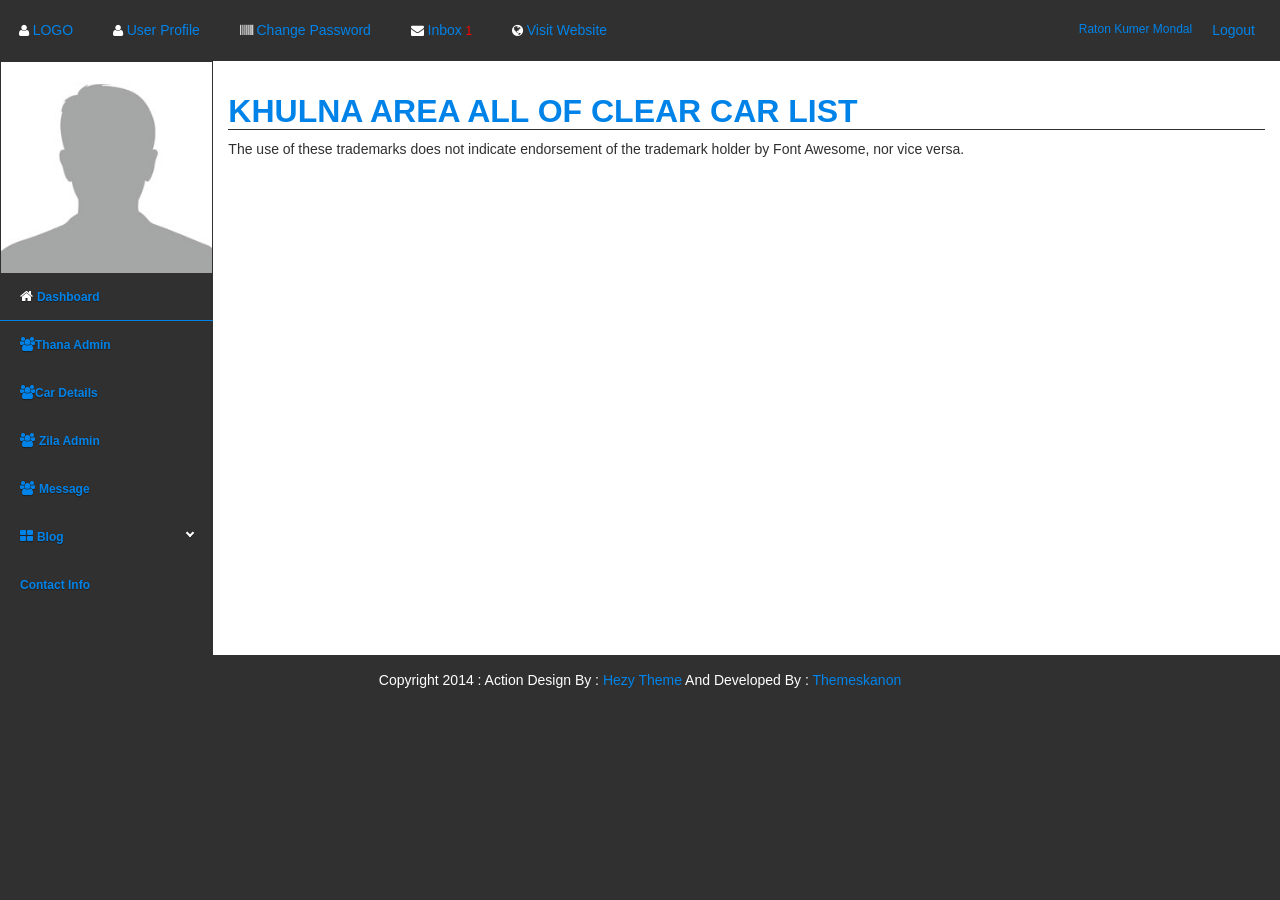
<file: dashboard/index.html>
<!DOCTYPE html>
<html class="no-js">
<head>
    <meta charset="utf-8">
    <meta name="viewport" content="width=device-width, initial-scale=1, minimum-scale=1">
   
    <title>Action HTML</title>

    <!--[if (gt IE 8) | (IEMobile)]><!--> 
  <link rel="stylesheet" href="css/csmenu.css">
  <link rel="stylesheet" href="css/bootstrap.css">
	<link rel="stylesheet" href="css/bootstrap-select.css"> 
	<link rel="stylesheet" href="css/style.css">  

  	 
  	<!-- Page level plugin CSS-->
  	<link href="vendor/datatables/dataTables.bootstrap4.css" rel="stylesheet">
  	<!-- Custom styles for this template-->
  	<link href="css/sb-admin.css" rel="stylesheet">

	<link rel="stylesheet" href="font/css/font-awesome.css" />
	<link rel="stylesheet" href="font/css/font-awesome.min.css" />
	
 
    <!--<![endif]-->
    <!--[if (lt IE 9) & (!IEMobile)]>
    <link rel="stylesheet" href="css/ie.css">
    <![endif]-->
</head>
<body>
 
  
<section style="float: left;width: 100%; background: #303030 !important;">
	<div class="col-md-9 col-lg-9">
		<div class="row">
			<div class="desh_bord_top_menu desh_bord_top_menu_"> 
			 	<ul class="short_link">  
			 		<li><i class="fa fa-user"></i> <a href="">LOGO</a></li>
			 		<li><i class="fa fa-user"></i> <a href="">User Profile</a></li>
			 		<li><i class="fa fa-barcode"></i> <a href="">Change Password</a></li>
			 		<li><i class="fa fa-envelope"></i> <a href="">Inbox</a> <span style="color: red;">1</span></li> 
			 		<li><i class="fa fa-globe"></i> <a href="">Visit Website</a></li>
			 	</ul>
			 	  
			</div> 
		</div>
	</div>
	<div class="col-md-3 col-lg-3">
		 <div class="desh_bord_top_menu_">
	 	<div class="top_menu">
			<ul>
				<li><a href="">Logout </a></li>
				 
				<li><span> Raton Kumer Mondal</span> </li> 
			</ul>
		</div> 
		</div> 
		 
	</div>
</section> 
<section>
	<div class="col-md-2 col-lg-2">
		<div class="row">	
			<div class="bdfood_admin_menu">
			<!-- ================== Manu html Start ======================= -->
				<div class="menu"> 
					<nav id="nav" role="navigation">
						<div class="menu-wrap">
							<div class="block">  
								<div class="action-menu">	
									<div id="cssmenu">
<ul>
	<li><img src="../images/profile_img.jpg"></li>
   <li class="active"><a class="home" href='index.html'><i class="fa fa-home"></i> <span> Dashboard</span></a>
    
    <li>
      <a class="contact-menu" href="upazila_filter.html"><i class="fa fa-group"></i><span>Thana Admin</span></a>
    </li> 
    <li>
      <a class="contact-menu" href="car_filter.html"><i class="fa fa-group"></i><span>Car Details</span></a>
    </li> 
    <li>
      <a class="contact-menu" href="zilla_admin.html"><i class="fa fa-group"></i> <span>Zila Admin</span></a>
    </li> 
    <li>
      <a class="contact-menu" href="message.html"><i class="fa fa-group"></i> <span>Message</span></a>
    </li>
    <li class="has-sub"><a class="product" href="#"><i class="fa fa-th-large"></i> <span>Blog</span></a>
        <ul class="sub-ul">
         <li><a href="blog.html">New Blog</a></li> 
         <li><a href="blog_list.html">All Blog</a></li> 
         
        </ul>
      </li> 
   <li class="last"><a class="contact-menu" href="#"> <span>Contact Info</span></a></li>  
</ul>
									</div>  
								</div>
								 
							</div>
						</div>
					</nav>
					
				</div>	
				<!-- ================== Manu html Exit ======================= -->
			</div> 
		</div> 
	</div>
	<div class="col-md-10 col-lg-10">
		<div class="row">
			<div class="body_wrap">
				<h2>Khulna Area all of Clear Car List</h2> 
				<p>The use of these trademarks does not indicate endorsement of the trademark holder by Font Awesome, nor vice versa.</p>

				<div class="body_content"> 
             
				</div> 
				 
			</div>
		</div>
		 
		 
	</div> 
</section>
 
<section>
	<footer>
	<p>Copyright 2014 : Action Design By :	 <a href="http://hezy.org/superduper/">Hezy Theme</a> And Developed By : <a href="http://www.themeskanon.com">Themeskanon</a></p>
	</footer>
</section>				
	 

 


<script src="js/jquery.js"></script>
<script src="js/script.js"></script>
<script src="js/bootstrap/bootstrap.min.js"></script> 
  
<!-- Page level plugin JavaScript-->
<script src="vendor/datatables/jquery.dataTables.js"></script>
<script src="vendor/datatables/dataTables.bootstrap4.js"></script>
<!-- Custom scripts for all pages-->
<script src="js/panel_js/sb-admin.min.js"></script>
<!-- Custom scripts for this page-->
<script src="js/panel_js/sb-admin-datatables.min.js"></script>
</body>
</html>
</file>
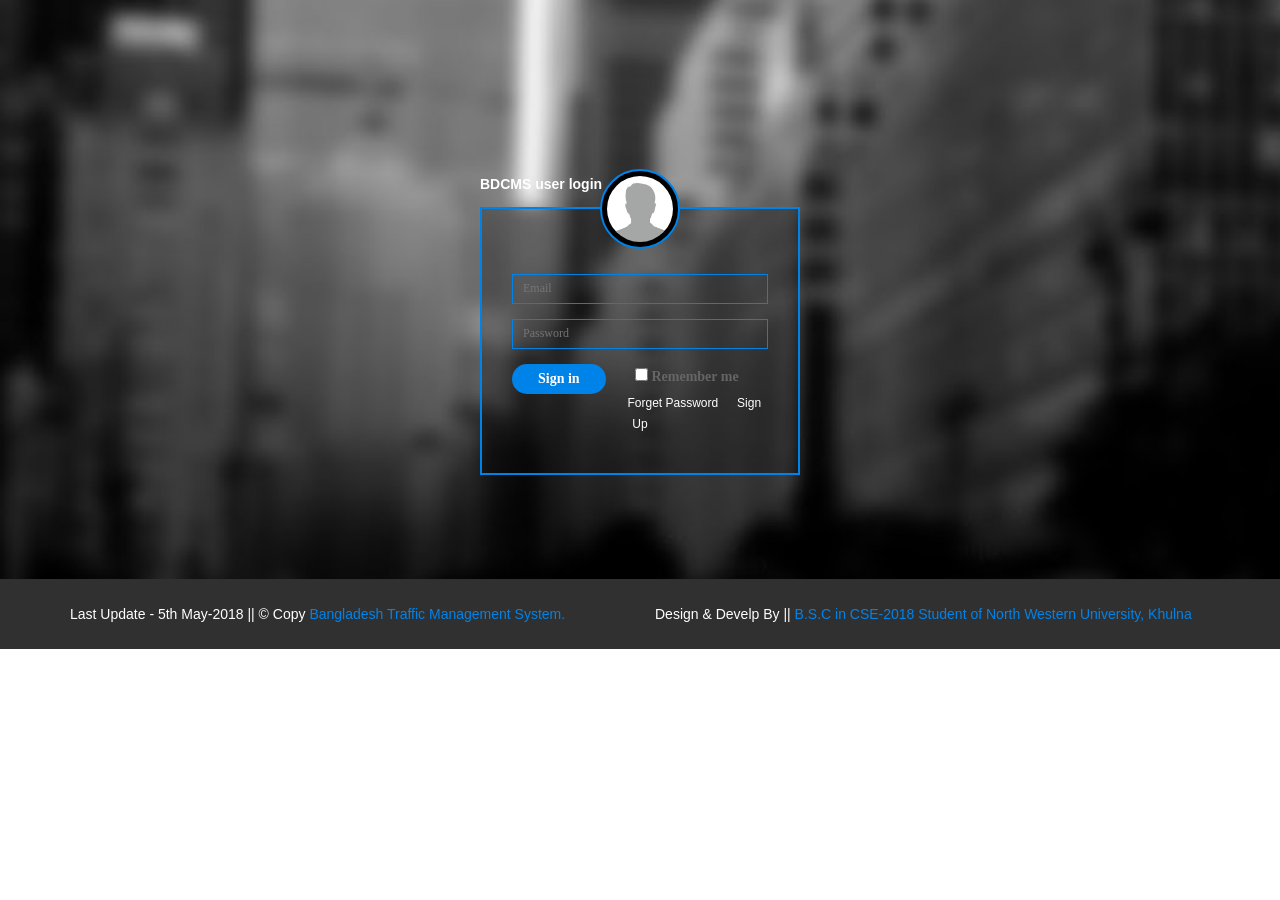
<file: login.html>
<!DOCTYPE html>
<html lang="en">
	<head>
		<title></title>
		<meta charset="utf-8">
    	<meta name="viewport" content="width=device-width, initial-scale=1, shrink-to-fit=no">
			<link href="css/bootstrap.css" rel="stylesheet">
			<link href="css/menu.css" rel="stylesheet">
			<link href="css/superfish.css" rel="stylesheet">
			<link href="css/meanmenu.css" rel="stylesheet">
			<link href="css/style.css" rel="stylesheet">
			<link href="css/color.css" rel="stylesheet">
			
		<!-- font awesome this template -->
			<link href="fonts/css/font-awesome.css" rel="stylesheet">
			<link href="fonts/css/font-awesome.min.css" rel="stylesheet">
			<link href="fonts/font/FontAwesome.otf" rel="stylesheet">
			<link href="fonts/font/fontawesome-webfont.ttf" rel="stylesheet">
			
	</head>
	<body>
	 
<!-- --------------------------------Login Section Start--------------------------------- --> 
<section class="login_section" style="background: url(images/slider/asd.jpg) no-repeat 0px 0px;background-size: cover;background-attachment: fixed;"> 
	<div class="col-lg-4 col-lg-offset-4 col-md-4 col-md-offset-4 col-sm-4 col-sm-offset-4">
		<div class="row">
			<div class="login_wrap">
				<h6>BDCMS user login</h6>
				<div class="login_div">
				<div class="imag_login"><img src="images/profile_img.jpg"></div>
					<form class="form-inline">
					  	<input type="email" class="input-small" placeholder="Email">
					  	<input type="password" class="input-small" placeholder="Password">

					    <label>
					      <input type="checkbox"> <span> Remember me</span>
					    </label>
					 
					  	<button type="submit" class="btn sign_in_btn">Sign in</button>
					</form>
					<p><a href="">Forget Password</a> <a href="signup.html">Sign Up</a></p>
				</div>				
			</div>
		</div>
	</div>  
</section>
<!-- --------------------------------Login Section Exit--------------------------------- --> 
 
	 
	<div class="footer"> 
			<div class="footer_section clear">
				<div class="container"> 
					<div class="row">
						<div class="col-lg-6 col-md-6 col-sm-6">
							<div class="copy_right"> 
								<p>Last Update - 5th May-2018 || &copy; Copy <a href=""> Bangladesh Traffic Management System.</a></p>
							</div>
						</div>
						<div class="col-lg-6 col-md-6 col-sm-6">
							<div class="copy_right"> 
								<p>Design & Develp By || <a href=""> B.S.C in CSE-2018 Student of North Western University, Khulna</a></p>
							</div>
						</div>
					</div>
				</div> 
			</div> 
		</div>
		
		
		<script src="js/jquery.js"></script>
		<script src="js/bootstrap.min.js"></script>
		<script src="js/jquery-ui.min.js" type="text/javascript"></script>
		<script src="js/custom.js" type="text/javascript"></script>
		<script src="js/superfish.js" type="text/javascript"></script>
		<script src="js/jquery.meanmenu.js" type="text/javascript"></script>
	</body>
</html>
</file>
<file: dashboard/css/csmenu.css>
/*Custome Style*/

/*Custome Style*/

#cssmenu,
#cssmenu ul,
#cssmenu ul li,
#cssmenu ul li a {
  margin: 0;
  padding: 0;
  border: 0;
  list-style: none;
  line-height: 1;
  display: block;
  position: relative;
  -webkit-box-sizing: border-box;
  -moz-box-sizing: border-box;
  box-sizing: border-box;
}
#cssmenu {
  font-family: Helvetica, Arial, sans-serif;
  color: #ffffff;
}
#cssmenu ul ul {
  display: none;
}
.align-right {
  float: right;
}
#cssmenu > ul > li > a {
  padding: 15px 20px;
  cursor: pointer;
  z-index: 2;
  font-size: 14px;
  font-weight: bold;
  text-decoration: none;
  color: #0083E9;
  text-align: left;
  transition: all 125ms ease-in;
-webkit-transition: all 125ms ease-in;
-o-transition: all 125ms ease-in;
-moz-transition: all 125ms ease-in;
}
#cssmenu > ul > li > a:hover,
#cssmenu > ul > li.active > a,
#cssmenu > ul > li.open > a {
  color: #ffffff;
  /*background: #47006b;*/
  -webkit-transition: all 150ms ease-in; -o-transition: all 150ms ease-in; -moz-transition: all 150ms ease-in;
  border-bottom: 1px solid #0083E9;
  padding: 14px 20px;
}
#cssmenu > ul > li.open > a {
background: #000000;
transition: all 125ms ease-in;
-webkit-transition: all 125ms ease-in;
-o-transition: all 125ms ease-in;
-moz-transition: all 125ms ease-in;
}
#cssmenu > ul > li:last-child > a,
#cssmenu > ul > li.last > a {

}
.holder {
  width: 0;
  height: 0;
  position: absolute;
  top: 0;
  right: 0;
}
.holder::after,
.holder::before {
  display: block;
  position: absolute;
  content: "";
  width: 6px;
  height: 6px;
  right: 20px;
  z-index: 10;
  -webkit-transform: rotate(-135deg);
  -moz-transform: rotate(-135deg);
  -ms-transform: rotate(-135deg);
  -o-transform: rotate(-135deg);
  transform: rotate(-135deg);
}
.holder::after {
  top: 17px;
  border-top: 2px solid #ffffff;
  border-left: 2px solid #ffffff;
}
#cssmenu > ul > li > a:hover > span::after,
#cssmenu > ul > li.active > a > span::after,
#cssmenu > ul > li.open > a > span::after {
  border-color: #ffffff;
}
.holder::before {
  top: 18px;
  border-top: 2px solid;
  border-left: 2px solid;
  border-top-color: inherit;
  border-left-color: inherit;
}
#cssmenu ul ul li a {
  cursor: pointer;
  padding: 10px 20px;
  z-index: 1;
  text-decoration: none;
  font-size: 14px;
  color: #a693ba;
  background: #000000;
  text-align: left;
  font-weight: bold;
  transition: all 125ms ease-in;
-webkit-transition: all 125ms ease-in;
-o-transition: all 125ms ease-in;
-moz-transition: all 125ms ease-in;
}
#cssmenu ul ul li:hover > a,
#cssmenu ul ul li.open > a,
#cssmenu ul ul li.active > a {
  color: #ffffff;
}
#cssmenu ul ul li:first-child > a {
  box-shadow: none;
}
#cssmenu ul ul ul li:first-child > a {
  box-shadow: inset 0 1px 0 rgba(255, 255, 255, 0.1);
}
#cssmenu ul ul ul li a {
  padding-left: 30px;
}
#cssmenu > ul > li > ul > li:last-child > a,
#cssmenu > ul > li > ul > li.last > a {
  border-bottom: 0;
}
#cssmenu > ul > li > ul > li.open:last-child > a,
#cssmenu > ul > li > ul > li.last.open > a {
  border-bottom: 1px solid #32373e;
}
#cssmenu > ul > li > ul > li.open:last-child > ul > li:last-child > a {
  border-bottom: 0;
}
#cssmenu ul ul li.has-sub > a::after {
  display: block;
  position: absolute;
  content: "";
  width: 5px;
  height: 5px;
  right: 20px;
  z-index: 10;
  top: 11.5px;
  border-top: 2px solid #ffffff;
  border-left: 2px solid #ffffff;
  -webkit-transform: rotate(-135deg);
  -moz-transform: rotate(-135deg);
  -ms-transform: rotate(-135deg);
  -o-transform: rotate(-135deg);
  transform: rotate(-135deg);
}
#cssmenu ul ul li.active > a::after,
#cssmenu ul ul li.open > a::after,
#cssmenu ul ul li > a:hover::after {
  border-color: #ffffff;
}
</file>
<file: dashboard/css/style.css>
@charset "utf-8";
@font-face {
font-family: 'Arial';
src: url('../font/template-font/arial.ttf');
}
@font-face {
font-family: 'Georgia';
src: url('../font/template-font/georgiai.ttf');
}
@font-face {
font-family: 'Helvetica Neue LTPro';
src: url('../font/template-font/HelveticaNeueLTProUltLtEx.otf');
}
/* Action Left Menu Section*/
/* Logo style */
.body{font-family: 'Arial';font-size:14px; 
background: url('../images/body_bg.jpg') no-repeat center center fixed; 
    -webkit-background-size: cover;
    -moz-background-size: cover;
    -o-background-size: cover;
    background-size: cover;
}
h1{ outline: none;font-family: 'Oswald', sans-serif; font-size: 48px; font-weight: bold;  color: #0083E9; text-transform: uppercase; }
h2{ outline: none;font-family: 'Oswald', sans-serif; font-size: 32px; font-weight: bold;  color: #0083E9; text-transform: uppercase; }
h3{
 outline: none;
    font-family: sans-serif;
    font-size:24px;
    float: left; 
    color: #fff;
    font-weight: bold;
    border-bottom: 1px solid #0083E9;
    line-height: 36px;
}
h4{
    font-family: sans-serif;
    font-size:18px;
    outline: none;
}
h5{font-family: 'Arial';font-size:16px;margin: 0;padding: 0; outline: none;}
h6{font-family: sans-serif;font-size:14px; outline: none;}
p{
    font-size: 14px;
    line-height: 21px;
}
span{
    font-size: 12px;
    line-height: 18px;
}
p,span,a{ 
    font-family: sans-serif;
    color:#0083E9;
    text-decoration: none;
    text-align: left;
    margin: 0;
    padding: 0;
    border: none;
    font-style: normal;
    word-spacing: normal;
    letter-spacing: normal;
}

li{list-style:none;}
a{ 
    font-size: 14px; 
    line-height: 21px;  
}
a:hover{color: #ffffff;-webkit-transition: all 150ms ease-in; -o-transition: all 150ms ease-in; -moz-transition: all 150ms ease-in;}
/*Scroll-bar*/ 
body::-webkit-scrollbar {
    width:6px;
    color: red;
    background: red;
}
 ::-webkit-scrollbar {
width: 6px;
height: 15px;
}

body{background: #303030;}
::-webkit-scrollbar-track-piece  {
background-color: #303030;
}

::-webkit-scrollbar-thumb:vertical {
height: 30px;
background-color: #0083E9;
}
  

input,textarea {
border:0; 
padding:10px; 
font-size:1.3em;   
border:solid 1px #ccc; 
margin:0 0 0px; 
width:300px;
-moz-box-shadow: inset 0 0 4px rgba(0,0,0,0.2); 
-webkit-box-shadow: inset 0 0 4px rgba(0, 0, 0, 0.2); 
box-shadow: inner 0 0 4px rgba(0, 0, 0, 0.2);
-webkit-border-radius: 3px; 
-moz-border-radius: 3px; 
border-radius: 3px;

}
input:focus, select:focus, textarea:focus { 
    outline: none !important;
    border-color: #0083E9;
    box-shadow: 0 0 10px #0083E9;
}
 
body::-webkit-scrollbar-track {
    -webkit-box-shadow: inset 0 0 6px rgba(0,0,0,0.3);
    background: #000;
}
 
body::-webkit-scrollbar-thumb {
   background: #0083E9;
  outline: 1px solid slategrey;
}
a:hover{
text-decoration:none;
}
.navigation{
border-top: 1px solid #303030;
background: #303030;
}
.navigation h1{
font-size: 50px;
text-shadow: 4px 0px 3px #777E77;
color: #fff;
}
/*Default Class */
.section{width: 100%;float: left;padding-top: 60px;padding-bottom: 60px;margin: 0;}
.section h2{margin-bottom:0;line-height: 26px;float: left;width: 100%;}
.section h1{margin-bottom:0;line-height: 60px;float: left;width: 100%;padding-bottom: 50px;}
.section h2:after{    margin-left: 0px; margin-top: 11px; content: ""; height: 2px; width: 25%; float: left; opacity: 1; background: #0083E9;}
.section h1:after{    margin-left: 0px; margin-top: 11px; content: ""; height: 2px; width: 25%; float: left; opacity: 1; background: #0083E9;}
.bg_section{background: #F6F6F6;}
.custom_row{width: 100%;float: left;margin: 0;padding: 0;margin-bottom: 15px;}
.section_heading{width: 100%;float: left;margin: 0;padding: 0;margin-top: 30px;}
.section_heading a:hover{color: #0083E9}
.carousel{float: left;}
.section_heading a{float: right;color:#303030;padding-bottom: 10px; }
.custom_btn{background: #0083E9; color: #fff; font-size: 14px; font-weight: bold; text-shadow: 1px 1px 1px #000; border-radius: 0; }
.custom_btn:hover{background: #0083E9; color: #000;}
.img-responsive{width: 100%;}
.bdfood_admin_menu{
    width: 100%;float: left;margin: 0px;padding: 0px;overflow: hidden;background: #303030;/*box-shadow: 4px 1px 10px #000;*/
}
/*Default Class */

 
.desh_bord_top_menu{float: left;width: 100%; color: #fff;padding-top: 10px;padding-bottom: 10px;}
.desh_bord_top_menu_{float: left;width: 100%;color: #fff;padding-top: 10px;padding-bottom: 10px;}
.desh_bord_top_menu .top_menu{float: right; width: 100%;text-align: right;}
.desh_bord_top_menu .top_menu ul li{float: right; padding: 10px;}
.desh_bord_top_menu .top_menu ul li img{height: 25px;width: 25px;margin-right: 5px;}
.desh_bord_top_menu .short_link li{float: left; padding: 10px;padding-right: 30px;}
.body_wrap{float: left;width: 100%; padding: 15px; background: #fff;}
.body_wrap h2{float: left;width: 100%;border-bottom: 1px solid #303030;}
.body_wrap p{float: left;width: 100%;color: #303030;margin-bottom: 30px;}
.body_content .control-group{float: left;width: 100%;padding-bottom: 10px;padding-top: 15px;}
.body_content .control-group label{float: left;padding-right: 30px;    width: 15%; text-align: left;}
.body_content .control-group input{width: 75%;font-size: 14px;border-radius:0;height: 35px;padding-left: 5px;}

.body_content{float: left;width: 100%;min-height: 450px;}


.btn{background: #0083E9;-moz-box-shadow:    inset 0px 5px 15px #000000;
   -webkit-box-shadow: inset 0px 5px 15px #000000;
   box-shadow:         inset 0px 5px 15px #000000;

-moz-box-shadow:    0px 0px 12px 1px #000;
  -webkit-box-shadow: 0px 0px 12px 1px #000;
  box-shadow:         0px 0px 12px 1px #000;
  color: #0083E9;
  font-size: 20px;
  font-weight: bold;
  line-height: 30px;
  margin-left: 15%;
    padding: 5px 30px 8px 30px;
    font-family: cursive;
}

.btn:hover, .btn:focus{color:#fff; -webkit-transition: all 250ms ease-in; -o-transition: all 250ms ease-in; -moz-transition: all 250ms ease-in;}

a:hover, a:focus {
    color: #fff;
    text-decoration: none; 
    outline: #303030 !important;
}
.desh_bord_top_menu_ ul{float: left;
    width: 100%;
    padding-left: 9px;}


 footer{background: #303030;
    float: left;
    width: 100%;
    padding: 15px;
    margin: 0px;
    text-align: center;}

ul, ol{margin-bottom: 0px;}
 footer p{text-align: center;color: #fff;}

.controls{overflow: hidden; }
.mce-panel{width: 75% !important;}


.pagination > .active > a, .pagination > .active > span, .pagination > .active > a:hover, .pagination > .active > span:hover, 
.pagination > .active > a:focus, .pagination > .active > span:focus{background-color: #0083E9 !important;border-color:#000 !important;}
.pagination > li > a:hover, .pagination > li > span:hover, .pagination > li > a:focus, .pagination > li > span:focus{background-color: #0083E9 !important;}

 .login_wrap{
    margin:0px auto;
    width: 75%;
    min-height: 438px;
    margin-top: 40%;
    text-align: center;
 }
.login_div{
    float: left;
    width: 100%; 
    text-align: center;
    border: 2px solid #CCCCCC;
    padding: 30px;
     background: #00000045;
 }
.imag_login{
    float: left;
    width: 100%; 
    text-align: center;
        margin-bottom: 15px;
 }
 .imag_login img{height: 80px;
    width: 80px;
    background: #000;
    border-radius: 60px;
    padding: 5px;
    border: 2px solid #CCCCCC;
        margin-top: -80px;
}
.login_wrap .login_div input[type="email"], input[type="password"]{
    background: transparent !important;
    width: 100%;
    border-radius: 0px;
    margin-bottom: 15px;
    height: 30px;
    font-size: 12px;
}
input:-webkit-autofill, textarea:-webkit-autofill, select:-webkit-autofill {
    background-color: #6F6F6F !important;
}
.sign_in_btn{
        margin: 0px;
    float: left;
    height: 30px;
    border-radius: 30px;
    line-height: 30px;
    font-size: 14px;
    padding: 0px 25px 0px 25px;
}
.login_div p a{
    font-size: 12px;
    padding-left: 15px;
}
.sign_in_btn:hover, .sign_in_btn:focus{outline: none;}


.top_menu{float: left;width: 100%;}
.top_menu ul li{float: right; padding: 10px 10px; }
#cssmenu ul li img{width: 100%;border:1px solid #303030;}
.section_content  h6{color: #0083E9;font-weight: bold;}
.remarks {text-align: right;}
.remarks a{font-weight: bold;background: #0083E9;padding: 15px 40px;color: #000;margin-top: 30px;float: right;}
.remarks a:hover{color: #ffffff;}



 .filter_table{float: left;width: 100%;overflow: hidden;padding-bottom: 30px;padding-top: 15px;}
 .filter_table .filter_select_box {float: left;width: 100%; }
 .filter_table .filter_select_box select{float: left;width: 100%;height: 30px;border:1px solid #0083E9;}
 .filter_table .filter_select_box input[type="text"]{float: left;width: 100%;height: 30px;border:1px solid #0083E9;}
 .filter_table .filter_select_box button{float: left;width: 100%;height: 30px;
    border-radius: 0px;background: #0083E9;
    color: #000;
    text-align: center;
    line-height: 30px;
    padding: 0px;
    margin: 0px;
        box-shadow: none;
 }

.admin_submit_btn{color: #000;font-family: verdana;}
.message{max-height: 500px;
    overflow: scroll;
    width: 100%;
    float: left;}

.message .control-group .controls{text-align: center;}
.message .control-group .controls input[type="checkbox"]{height: 15px;width: 15px;}
 .control-group .controls textarea{ width: 75%;}









@media (max-width:991px){
   
}

@media (max-width:767px){
     .custom_row{width: 50%;}
    h1{font-size: 30px;}
    h2{font-size: 20px;}
    h4{font-size: 14px;}
    .carousel-control.left, .carousel-control.right{font-size: 25px;}
    .post_section .product_post-item{width:45%; margin-left: 15px;}
    .post_section .single_related_post{width:45%; margin-left: 15px;}
    
} 
@media (max-width:640px){ 

    h1{font-size: 40px;}
    h2{font-size: 19px;}
    h3{font-size: 16px;}
    h4{font-size: 18px;}
    .carousel-control.left, .carousel-control.right{font-size: 40px;} 
    .category_item .category_item_description{padding-left: 25%;padding-bottom: 15px;}
    .section{width: 65%;float: none;margin: 0px auto;}
    .security_notice_section{width: 100% !important;}
    .sidebar_wrap{margin-top: 50px;}
    .carousel-control.left i, .carousel-control.right i{margin-top: 100%;}
}
@media(max-width:480px){
    .custom_row{width: 100%;}
    h1{font-size: 30px;}
    h2{font-size: 20px;}
    h4{font-size: 14px;}
    .carousel-control.left, .carousel-control.right{font-size: 25px;}
     
    .post_section .post_item{    width: 90%; margin-left: 5%; }
    .singup_form .control-group input[type="text"], .singup_form .control-group input[type="email"], .singup_form .control-group input[type="number"], .singup_form .control-group input[type="password"],.singup_form .control-group label{text-align:left;width:100%;}
    .singup_form .control-group button[type="submit"], .singup_form .control-group button[type="reset"]{width: 100%;    margin-bottom: 15px;}
    .category_item .category_item_description{padding-left: 25%;padding-bottom: 15px;}
    .post_section .post_item .post_item_description{width: 88.5%;}
    .sidebar_wrap{margin-top: 50px;}
    .carousel {padding: 0px; margin: 0px; float: none; margin: 0px auto; width: 80%;}
    .carousel-control.left i, .carousel-control.right i{margin-top: 100%;}
    .carousel-control.left, .carousel-control.right{margin-top: 10%;}
   /* #myCarousel1{width: 100%;}*/
}

@media (min-width: 240px) and (max-width:400px){
     .post_section .post_item .post_item_description{width: 85.5%;}
     .carousel {padding: 0px; margin: 0px; float: none; margin: 0px auto; width: 100%;}
}
</file>
<file: dashboard/css/sb-admin.css>
html {
  position: relative;
  min-height: 100%;
}

body {
  overflow-x: hidden;
}

body.sticky-footer {
  margin-bottom: 56px;
}

body.sticky-footer .content-wrapper {
  min-height: calc(100vh - 56px - 56px);
}

body.fixed-nav {
  padding-top: 56px;
}

.content-wrapper {
  min-height: calc(100vh - 56px);
  padding-top: 1rem;
}

.scroll-to-top {
  position: fixed;
  right: 15px;
  bottom: 3px;
  display: none;
  width: 50px;
  height: 50px;
  text-align: center;
  color: white;
  background: rgba(52, 58, 64, 0.5);
  line-height: 45px;
}

.scroll-to-top:focus, .scroll-to-top:hover {
  color: white;
}

.scroll-to-top:hover {
  background: #343a40;
}

.scroll-to-top i {
  font-weight: 800;
}

.smaller {
  font-size: 0.7rem;
}

.o-hidden {
  overflow: hidden !important;
}

.z-0 {
  z-index: 0;
}

.z-1 {
  z-index: 1;
}

#mainNav .navbar-collapse {
  overflow: auto;
  max-height: 75vh;
}

#mainNav .navbar-collapse .navbar-nav .nav-item .nav-link {
  cursor: pointer;
}

#mainNav .navbar-collapse .navbar-sidenav .nav-link-collapse:after {
  float: right;
  content: '\f107';
  font-family: 'FontAwesome';
}

#mainNav .navbar-collapse .navbar-sidenav .nav-link-collapse.collapsed:after {
  content: '\f105';
}

#mainNav .navbar-collapse .navbar-sidenav .sidenav-second-level,
#mainNav .navbar-collapse .navbar-sidenav .sidenav-third-level {
  padding-left: 0;
}

#mainNav .navbar-collapse .navbar-sidenav .sidenav-second-level > li > a,
#mainNav .navbar-collapse .navbar-sidenav .sidenav-third-level > li > a {
  display: block;
  padding: 0.5em 0;
}

#mainNav .navbar-collapse .navbar-sidenav .sidenav-second-level > li > a:focus, #mainNav .navbar-collapse .navbar-sidenav .sidenav-second-level > li > a:hover,
#mainNav .navbar-collapse .navbar-sidenav .sidenav-third-level > li > a:focus,
#mainNav .navbar-collapse .navbar-sidenav .sidenav-third-level > li > a:hover {
  text-decoration: none;
}

#mainNav .navbar-collapse .navbar-sidenav .sidenav-second-level > li > a {
  padding-left: 1em;
}

#mainNav .navbar-collapse .navbar-sidenav .sidenav-third-level > li > a {
  padding-left: 2em;
}

#mainNav .navbar-collapse .sidenav-toggler {
  display: none;
}

#mainNav .navbar-collapse .navbar-nav > .nav-item.dropdown > .nav-link {
  position: relative;
  min-width: 45px;
}

#mainNav .navbar-collapse .navbar-nav > .nav-item.dropdown > .nav-link:after {
  float: right;
  width: auto;
  content: '\f105';
  border: none;
  font-family: 'FontAwesome';
}

#mainNav .navbar-collapse .navbar-nav > .nav-item.dropdown > .nav-link .indicator {
  position: absolute;
  top: 5px;
  left: 21px;
  font-size: 10px;
}

#mainNav .navbar-collapse .navbar-nav > .nav-item.dropdown.show > .nav-link:after {
  content: '\f107';
}

#mainNav .navbar-collapse .navbar-nav > .nav-item.dropdown .dropdown-menu > .dropdown-item > .dropdown-message {
  overflow: hidden;
  max-width: none;
  text-overflow: ellipsis;
}

@media (min-width: 992px) {
  #mainNav .navbar-brand {
    width: 250px;
  }
  #mainNav .navbar-collapse {
    overflow: visible;
    max-height: none;
  }
  #mainNav .navbar-collapse .navbar-sidenav {
    position: absolute;
    top: 0;
    left: 0;
    -webkit-flex-direction: column;
    -ms-flex-direction: column;
    flex-direction: column;
    margin-top: 56px;
  }
  #mainNav .navbar-collapse .navbar-sidenav > .nav-item {
    width: 250px;
    padding: 0;
  }
  #mainNav .navbar-collapse .navbar-sidenav > .nav-item > .nav-link {
    padding: 1em;
  }
  #mainNav .navbar-collapse .navbar-sidenav > .nav-item .sidenav-second-level,
  #mainNav .navbar-collapse .navbar-sidenav > .nav-item .sidenav-third-level {
    padding-left: 0;
    list-style: none;
  }
  #mainNav .navbar-collapse .navbar-sidenav > .nav-item .sidenav-second-level > li,
  #mainNav .navbar-collapse .navbar-sidenav > .nav-item .sidenav-third-level > li {
    width: 250px;
  }
  #mainNav .navbar-collapse .navbar-sidenav > .nav-item .sidenav-second-level > li > a,
  #mainNav .navbar-collapse .navbar-sidenav > .nav-item .sidenav-third-level > li > a {
    padding: 1em;
  }
  #mainNav .navbar-collapse .navbar-sidenav > .nav-item .sidenav-second-level > li > a {
    padding-left: 2.75em;
  }
  #mainNav .navbar-collapse .navbar-sidenav > .nav-item .sidenav-third-level > li > a {
    padding-left: 3.75em;
  }
  #mainNav .navbar-collapse .navbar-nav > .nav-item.dropdown > .nav-link {
    min-width: 0;
  }
  #mainNav .navbar-collapse .navbar-nav > .nav-item.dropdown > .nav-link:after {
    width: 24px;
    text-align: center;
  }
  #mainNav .navbar-collapse .navbar-nav > .nav-item.dropdown .dropdown-menu > .dropdown-item > .dropdown-message {
    max-width: 300px;
  }
}

#mainNav.fixed-top .sidenav-toggler {
  display: none;
}

@media (min-width: 992px) {
  #mainNav.fixed-top .navbar-sidenav {
    height: calc(100vh - 112px);
  }
  #mainNav.fixed-top .sidenav-toggler {
    position: absolute;
    top: 0;
    left: 0;
    display: flex;
    -webkit-flex-direction: column;
    -ms-flex-direction: column;
    flex-direction: column;
    margin-top: calc(100vh - 56px);
  }
  #mainNav.fixed-top .sidenav-toggler > .nav-item {
    width: 250px;
    padding: 0;
  }
  #mainNav.fixed-top .sidenav-toggler > .nav-item > .nav-link {
    padding: 1em;
  }
}

#mainNav.fixed-top.navbar-dark .sidenav-toggler {
  background-color: #212529;
}

#mainNav.fixed-top.navbar-dark .sidenav-toggler a i {
  color: #adb5bd;
}

#mainNav.fixed-top.navbar-light .sidenav-toggler {
  background-color: #dee2e6;
}

#mainNav.fixed-top.navbar-light .sidenav-toggler a i {
  color: rgba(0, 0, 0, 0.5);
}

body.sidenav-toggled #mainNav.fixed-top .sidenav-toggler {
  overflow-x: hidden;
  width: 55px;
}

body.sidenav-toggled #mainNav.fixed-top .sidenav-toggler .nav-item,
body.sidenav-toggled #mainNav.fixed-top .sidenav-toggler .nav-link {
  width: 55px !important;
}

body.sidenav-toggled #mainNav.fixed-top #sidenavToggler i {
  -webkit-transform: scaleX(-1);
  -moz-transform: scaleX(-1);
  -o-transform: scaleX(-1);
  transform: scaleX(-1);
  filter: FlipH;
  -ms-filter: 'FlipH';
}

#mainNav.static-top .sidenav-toggler {
  display: none;
}

@media (min-width: 992px) {
  #mainNav.static-top .sidenav-toggler {
    display: flex;
  }
}

body.sidenav-toggled #mainNav.static-top #sidenavToggler i {
  -webkit-transform: scaleX(-1);
  -moz-transform: scaleX(-1);
  -o-transform: scaleX(-1);
  transform: scaleX(-1);
  filter: FlipH;
  -ms-filter: 'FlipH';
}

.content-wrapper {
  overflow-x: hidden;
  background: white;
}

@media (min-width: 992px) {
  .content-wrapper {
    margin-left: 250px;
  }
}

#sidenavToggler i {
  font-weight: 800;
}

.navbar-sidenav-tooltip.show {
  display: none;
}

@media (min-width: 992px) {
  body.sidenav-toggled .content-wrapper {
    margin-left: 55px;
  }
}

body.sidenav-toggled .navbar-sidenav {
  width: 55px;
}

body.sidenav-toggled .navbar-sidenav .nav-link-text {
  display: none;
}

body.sidenav-toggled .navbar-sidenav .nav-item,
body.sidenav-toggled .navbar-sidenav .nav-link {
  width: 55px !important;
}

body.sidenav-toggled .navbar-sidenav .nav-item:after,
body.sidenav-toggled .navbar-sidenav .nav-link:after {
  display: none;
}

body.sidenav-toggled .navbar-sidenav .nav-item {
  white-space: nowrap;
}

body.sidenav-toggled .navbar-sidenav-tooltip.show {
  display: flex;
}

#mainNav.navbar-dark .navbar-collapse .navbar-sidenav .nav-link-collapse:after {
  color: #868e96;
}

#mainNav.navbar-dark .navbar-collapse .navbar-sidenav > .nav-item > .nav-link {
  color: #868e96;
}

#mainNav.navbar-dark .navbar-collapse .navbar-sidenav > .nav-item > .nav-link:hover {
  color: #adb5bd;
}

#mainNav.navbar-dark .navbar-collapse .navbar-sidenav > .nav-item .sidenav-second-level > li > a,
#mainNav.navbar-dark .navbar-collapse .navbar-sidenav > .nav-item .sidenav-third-level > li > a {
  color: #868e96;
}

#mainNav.navbar-dark .navbar-collapse .navbar-sidenav > .nav-item .sidenav-second-level > li > a:focus, #mainNav.navbar-dark .navbar-collapse .navbar-sidenav > .nav-item .sidenav-second-level > li > a:hover,
#mainNav.navbar-dark .navbar-collapse .navbar-sidenav > .nav-item .sidenav-third-level > li > a:focus,
#mainNav.navbar-dark .navbar-collapse .navbar-sidenav > .nav-item .sidenav-third-level > li > a:hover {
  color: #adb5bd;
}

#mainNav.navbar-dark .navbar-collapse .navbar-nav > .nav-item.dropdown > .nav-link:after {
  color: #adb5bd;
}

@media (min-width: 992px) {
  #mainNav.navbar-dark .navbar-collapse .navbar-sidenav {
    background: #343a40;
  }
  #mainNav.navbar-dark .navbar-collapse .navbar-sidenav li.active a {
    color: white !important;
    background-color: #495057;
  }
  #mainNav.navbar-dark .navbar-collapse .navbar-sidenav li.active a:focus, #mainNav.navbar-dark .navbar-collapse .navbar-sidenav li.active a:hover {
    color: white;
  }
  #mainNav.navbar-dark .navbar-collapse .navbar-sidenav > .nav-item .sidenav-second-level,
  #mainNav.navbar-dark .navbar-collapse .navbar-sidenav > .nav-item .sidenav-third-level {
    background: #343a40;
  }
}

#mainNav.navbar-light .navbar-collapse .navbar-sidenav .nav-link-collapse:after {
  color: rgba(0, 0, 0, 0.5);
}

#mainNav.navbar-light .navbar-collapse .navbar-sidenav > .nav-item > .nav-link {
  color: rgba(0, 0, 0, 0.5);
}

#mainNav.navbar-light .navbar-collapse .navbar-sidenav > .nav-item > .nav-link:hover {
  color: rgba(0, 0, 0, 0.7);
}

#mainNav.navbar-light .navbar-collapse .navbar-sidenav > .nav-item .sidenav-second-level > li > a,
#mainNav.navbar-light .navbar-collapse .navbar-sidenav > .nav-item .sidenav-third-level > li > a {
  color: rgba(0, 0, 0, 0.5);
}

#mainNav.navbar-light .navbar-collapse .navbar-sidenav > .nav-item .sidenav-second-level > li > a:focus, #mainNav.navbar-light .navbar-collapse .navbar-sidenav > .nav-item .sidenav-second-level > li > a:hover,
#mainNav.navbar-light .navbar-collapse .navbar-sidenav > .nav-item .sidenav-third-level > li > a:focus,
#mainNav.navbar-light .navbar-collapse .navbar-sidenav > .nav-item .sidenav-third-level > li > a:hover {
  color: rgba(0, 0, 0, 0.7);
}

#mainNav.navbar-light .navbar-collapse .navbar-nav > .nav-item.dropdown > .nav-link:after {
  color: rgba(0, 0, 0, 0.5);
}

@media (min-width: 992px) {
  #mainNav.navbar-light .navbar-collapse .navbar-sidenav {
    background: #f8f9fa;
  }
  #mainNav.navbar-light .navbar-collapse .navbar-sidenav li.active a {
    color: #000 !important;
    background-color: #e9ecef;
  }
  #mainNav.navbar-light .navbar-collapse .navbar-sidenav li.active a:focus, #mainNav.navbar-light .navbar-collapse .navbar-sidenav li.active a:hover {
    color: #000;
  }
  #mainNav.navbar-light .navbar-collapse .navbar-sidenav > .nav-item .sidenav-second-level,
  #mainNav.navbar-light .navbar-collapse .navbar-sidenav > .nav-item .sidenav-third-level {
    background: #f8f9fa;
  }
}

.card-body-icon {
  position: absolute;
  z-index: 0;
  top: -25px;
  right: -25px;
  font-size: 5rem;
  -webkit-transform: rotate(15deg);
  -ms-transform: rotate(15deg);
  transform: rotate(15deg);
}

@media (min-width: 576px) {
  .card-columns {
    column-count: 1;
  }
}

@media (min-width: 768px) {
  .card-columns {
    column-count: 2;
  }
}

@media (min-width: 1200px) {
  .card-columns {
    column-count: 2;
  }
}

.card-login {
  max-width: 25rem;
}

.card-register {
  max-width: 40rem;
}

footer.sticky-footer {
  position: absolute;
  right: 0;
  bottom: 0;
  width: 100%;
  height: 56px;
  background-color: #e9ecef;
  line-height: 55px;
}

@media (min-width: 992px) {
  footer.sticky-footer {
    width: calc(100% - 250px);
  }
}

@media (min-width: 992px) {
  body.sidenav-toggled footer.sticky-footer {
    width: calc(100% - 55px);
  }
}
</file>
<file: css/menu.css>
/*-------------------------------------
	MENU
-------------------------------------*/
nav  ul li a{
text-decoration:none;
}

ul.sf-menu {
	position: relative;
	float: right;
}

ul.sf-menu > li {
	margin: 0;
}

ul.sf-menu li a,
ul.sf-menu li span {
	display: block;
	padding: 0 1em;
	font: 12px/32px 'Cabin', sans-serif;
	text-transform: uppercase;
}

ul.sf-menu > li > a,
ul.sf-menu > li > span {
	padding: 0 31px;
	font: 14px/71px 'Arial';
	height: 70px;
	color: #fff;
	text-decoration: none;
}


ul.sf-menu > li.sfHover.parent > a,
ul.sf-menu > li.sfHover.parent > span,
ul.sf-menu > li.parent > a:hover,
ul.sf-menu > li.parent > span:hover {
	 
	text-decoration: none;
}

ul.sf-menu li:hover ul,
ul.sf-menu li.sfHover ul {
	top: 70px;
	width: auto !important;
}

ul.sf-menu > li:hover > ul,
ul.sf-menu > li.sfHover > ul { 
	padding-top: 5px;
}

ul.sf-menu ul {
	width: 168px;
}

ul.sf-menu > li:hover > ul > li:first-child,
ul.sf-menu > li.sfHover > ul > li:first-child {
	padding-top: 12px;
}

ul.sf-menu > li:hover > ul > li.lastItem,
ul.sf-menu > li.sfHover > ul > li.lastItem {
	padding-bottom: 14px;
}

ul.sf-menu li li:hover ul,
ul.sf-menu li li.sfHover ul {
	left: 160px;
	top: 0px;
	border-left: 1px solid #5c646b;
}

ul.sf-menu li li li:hover ul,
ul.sf-menu li li li.sfHover ul {
	left: 140px;
	top: -0.5em;
}

ul.sf-menu ul {
	padding: 12px 0 14px;
}

ul.sf-menu ul li a,
ul.sf-menu ul li span {
	display: block;
	line-height: 32px;
	text-align: left;
	padding-left: 20px;
	text-decoration: none;
}

ul.sf-menu ul li a:hover,
ul.sf-menu ul li span:hover {
	background: #0083e9;
	color: #fff;
}

ul.sf-menu ul li:first-child a,
ul.sf-menu ul li:first-child span {
	background: none;
	text-decoration: none;
}

ul.sf-menu ul li:first-child a:hover,
ul.sf-menu ul li:first-child span:hover {
	background: #0083e9;
}

select.select-menu {
	display: none;
}

.sf-menu > li > a,.sf-menu > li > span {
	color:#4e4e4e;
}

.sf-menu > li > a:hover, .sf-menu > li > a:active, .sf-menu > li.sfHover > a, .sf-menu > li.sfHover > span, .sf-menu > li:hover > span, .sf-menu > li.current > a, .sf-menu > li.current > span, .sf-menu > li.active > a, .sf-menu > li.active > span {
	background: transparent;
}

.sf-menu > li > a:hover, .sf-menu > li.sfHover > a, .sf-menu > li.sfHover > span, .sf-menu > li:hover > span{
	color: #ffffff;
}

.sf-menu ul {
	background: #000000a8;
}

.sf-menu ul > li > a,
.sf-menu ul > li > span {
	color: #ffffff;
}

.sf-menu ul > li > a:hover, .sf-menu ul > li:hover > a, .sf-menu ul > li:hover > span, .sf-menu ul > li > a:active, .sf-menu ul > li.current > a, .sf-menu ul > li.current > span, .sf-menu ul > li.sfHover > a, .sf-menu ul > li.sfHover > span, .sf-menu ul > li.active > span, .sf-menu ul > li.active > a {
	color: #fff;
}
@media only screen and (min-width: 120px) and (max-width: 1200px) {
.sf-menu{
display:block;
}
ul.sf-menu > li.active.parent > a, ul.sf-menu > li.active.parent > span{
background:none !important;
}
.mean-container .mean-nav ul li a .mean-expand {

}
ul.sf-menu > li > a, ul.sf-menu > li > span {
padding: 0 31px;
font: 14px/76px 'Cabin', sans-serif;
height: 75px;
color: #fff;
text-decoration: none;
}
ul.sf-menu li:hover ul, ul.sf-menu li.sfHover ul {
top: 58px;
width: auto !important;
}
ul.sf-menu > li.sfHover.parent > a, ul.sf-menu > li.sfHover.parent > span, ul.sf-menu > li.parent > a:hover, ul.sf-menu > li.parent > span:hover{
border:none;
}
.mean-container .mean-nav ul li a{
border:none !important;
}
ul.sf-menu > li.parent > a:hover{
background:none !important;
}
ul.sf-menu > li.parent > a{
background:none !important;
}
.sf-menu > li > a:hover{
border:1px solid;
}
}
</file>
<file: css/superfish.css>
/*** ESSENTIAL STYLES ***/
.sf-menu, .sf-menu * {
	margin:			0;
	padding:		0;
	list-style:		none;
}
.sf-menu {
	line-height:	1.0;
}
.sf-menu ul {
	position:		absolute;
	top:			-999em;
	width:			160px; /* left offset of submenus need to match (see below) */
	margin:0;
}
.sf-menu ul li {
	width:			160px;
}
.sf-menu li {
	float:			left;
	position:		relative;
}
.sf-menu a {
	display:		block;
	position:		relative;
}
.sf-menu li:hover ul,
.sf-menu li.sfHover ul {
	left:			0;
	top:			44px; /* match top ul list item height */
	z-index:		99;
}
ul.sf-menu li:hover li ul,
ul.sf-menu li.sfHover li ul {
	top:			-999em;
}
ul.sf-menu li li:hover ul,
ul.sf-menu li li.sfHover ul {
	left:			10em; /* match ul width */
	top:			0;
}
ul.sf-menu li li:hover li ul,
ul.sf-menu li li.sfHover li ul {
	top:			-999em;
}
ul.sf-menu li li li:hover ul,
ul.sf-menu li li li.sfHover ul {
	left:			10em; /* match ul width */
	top:			0;
}
</file>
<file: css/style.css>
@charset "utf-8";
@font-face {
font-family: 'PlayfairDisplay Bold';
src: url('../fonts/font/template-font/PlayfairDisplay-Bold.otf');
}

@font-face {
font-family: 'PlayfairDisplay Bold';
src: url('../fonts/font/SourceSansPro-ExtraLight.ttf');
}
@font-face {
font-family: 'PlayfairDisplaySC BoldItalic';
src: url('../fonts/font/template-font/SourceSansPro-Italic.ttf');
}
@font-face {
font-family: 'Playfair Display SC Black';
src: url('../fonts/font/template-font/PlayfairDisplaySC-BlackItalic.ttf');
}
@font-face {
font-family: 'Playfair Display';
src: url('../fonts/font/template-font/PlayfairDisplay-BoldItalic.ttf');
}

body {
  overflow-x: hidden;
}

strong {
  font-weight: 700;
}

a,
i,
span { 
  text-decoration: none;
  -webkit-transition: all 0.3s;
  transition: all 0.3s;
}

a:hover, a:focus,
i:hover,
i:focus,
span:hover,
span:focus {
  text-decoration: none;

}

a i {
  -webkit-transition: none;
  transition: none;
}

ul {
  margin: 0;
  padding: 0;
}

section { 
  overflow-x: hidden;
}
a:hover{
text-decoration:none;
}
body{
font-family: "Open Sans", sans-serif;
}
p{
font-family: "Open Sans", sans-serif;
}








a:hover{
text-decoration:none;
}
.navigation{ 
background: #0083E9;
}
.navigation h1{
font-size: 50px;
text-shadow: 4px 0px 3px #777E77;
color: #fff;

}
hr{float: left;width: 100%;border:1px solid #0083e926;}
 
 p
 {
	color:#656565; 
	font-size:14px;
	line-height:21px;
	font-family:'arial';
}
 a{
	font-size: 14px; 
	line-height:18px; 
	font-family:'arial';
	color:#303030;
 }
 a:hover, a:focus{color:#0083E9;}
 span{
	font-size: 14px;
	color:#656565;
	line-height:21px;
	font-family:'SourceSansPro Light';
 }
 h1{
	font-size:60px;
	color:#0083E9;
	line-height:100px;
	font-weight:bold;
	font-family:'PlayfairDisplay Bold'; 
 }
 
h2{
	font-size: 48px; 
	line-height:72px; 	
	color: #0083E9;
	font-weight: bold;
}



h3{
	font-size:36px;
	color: #0083E9;
	line-height:20px;
	font-weight:bold;
	line-height:54px;
	font-family:'PlayfairDisplay Bold';
}
h4{
	font-size: 28px; 
	color: #0083E9;
	font-weight:bold;
	line-height:42px;
	
	font-family: 'PlayfairDisplay Bold';
}
h5{
	font-size: 16px;
	color:#fff;
	line-height:24px;
	font-weight: bold;
	text-transform: uppercase;
	font-family:'SourceSansPro Light'; 
}
h6{
	font-size: 18px;
	color:#0083E9;
	line-height:27px;
	font-family:'SourceSansPro Light';
	font-weight: bold;
}	
body{font-size: 14px;font-family:'SourceSansPro Light'; }
 
 ::-webkit-scrollbar { width: 7px; height: 7px;}
::-webkit-scrollbar-button {  background-color: #0083E9; }
::-webkit-scrollbar-track {  background-color: #0083E9;}
::-webkit-scrollbar-track-piece { background-color: #000;}
::-webkit-scrollbar-thumb { height: 50px; background-color: #0083E9;}
::-webkit-scrollbar-corner { background-color: #000;}
::-webkit-resizer { background-color: #000;}
 
 
 /* *************************************************************** */


/* slider section css start */
.carousel-control.right{
	background-image:none;
}
.carousel-control.left{
	background-image:none;
}
/* slider section css Exit */
 
 
/* home page slider css start */
.art_slider_thumbails{
	float:left;
	width:100%;
	box-shadow: 0 0 10px 1px rgba(0, 0, 0, 0.35);
    -webkit-box-shadow: 0 0 10px 1px rgba(0, 0, 0, 0.35);
    -moz-box-shadow: 0 0 10px 1px rgba(0, 0, 0, 0.35);
	border:1px solid #C8C8C8;
	position:relative;
	}

.art_slider_thumbails h4{
	text-align:center;
	color:#0083E9;
}
.art_slider_thumbails h4:after{
	margin-left: 0px;
    margin-top: 0px;
    content: "";
    height: 2px;
    width:100%;
    float: left;
    opacity: 1;
    background: #0083E9;
}
 
.art_slider_thumbails a>img{
	width: 100%;
    margin: 15px 50%;
    height: 100px;
}
.art_slider_thumbails p{
	padding:10px;
	float:left;
}
.art_slider_thumbails a{
	padding:10px;
	color:#0083E9;
	font-weight:bold;
	margin-bottom:10px;
	float:left;
}

.art_slider_thumbails_hover{
	float:left;
	width:100%;
	background:#0083E9;   
	opacity:1;
	position:relative;
	box-shadow: 0 0 10px 1px #0083E9;
    -webkit-box-shadow: 0 0 10px 1px #0083E9;
    -moz-box-shadow: 0 0 10px 1px rgba(0, 0, 0, 0.35);
    border: 1px solid #0083E9;
	overflow:hidden;
	 z-index:10;
	height:40px;
	
}
.art_slider_thumbails:hover +.art_slider_thumbails_hover{
	display:block !important;  
}
.art_slider_thumbails_hover ul>li{
	float:left;
}
.art_slider_thumbails_hover ul>li>a{
	float:left;
	color:#fff;
	font-size:20px;
	padding:10px 10px 10px 10px;
	margin:0px;
	padding
}
.art_slider_thumbails_hover ul>li>a:hover{
	color:#171414;
	transition: all 150ms ease-in;
    -webkit-transition: all 150ms ease-in;
    -o-transition: all 150ms ease-in;
    -moz-transition: all 150ms ease-in;
}
.custom_car_indicator li{
	height: 10px; 
    width: 20px;
    border: 1px solid #0083E9;
    border-radius: 0px;
	-webkit-transform: skew(20deg);
    -ms-transform: skew(20deg);
    transform: skew(20deg);
	background: -webkit-gradient(linear,left top,right top,color-stop(40%,#0083E9),color-stop(100%,rgba(0,0,0,0)));
    background: -webkit-linear-gradient(left,#0083E9 40%,rgba(0,0,0,0) 100%);
    background: -o-linear-gradient(left,rgba(0,0,0,.25) 40%,rgba(0,0,0,0) 100%);
    background: -ms-linear-gradient(left,rgba(0,0,0,.25) 40%,rgba(0,0,0,0) 100%);
    background: linear-gradient(to right,#0083E9 40%,rgba(0,0,0,0) 100%);
	}
	
.kl-ioscaption--style4 .main_title::before {
    content: '';
    position: absolute;
    border-radius: 8px;
    display: block;
    right: 0;
    bottom: 0;
    left: 0;
    top: 0;
    z-index: -1;
 
}
.custom_car_example{
	margin-top:50px;
	margin-bottom:50px;
	
}
.custom_car_indicator{
	margin-top:50px;
	position:relative;
}
 .carousel-control .glyphicon-chevron-right{
	margin-left:-90%;
	font-size: 50px;
	color:#0083E9;
} 
.carousel-control .glyphicon-chevron-left{
	    margin-left:5%;
		font-size: 50px;
		color:#0083E9;
}
.custom_caro_slide{
	margin-top:50px;
	margin-bottom:50px;
}
 
.carousel-indicators li{  
	 
	background: -webkit-gradient(linear,left top,right top,color-stop(40%,#0083E9),color-stop(100%,rgba(0,0,0,0)));
    background: -webkit-linear-gradient(left,#0083E9 40%,rgba(0,0,0,0) 100%);
    background: -o-linear-gradient(left,rgba(0,0,0,.25) 40%,rgba(0,0,0,0) 100%);
    background: -ms-linear-gradient(left,rgba(0,0,0,.25) 40%,rgba(0,0,0,0) 100%);
    background: linear-gradient(to right,#0083E9 40%,rgba(0,0,0,0) 100%);
}
.available_article .fa-angle-left{
	    margin-left: 26.5%;
		
}
.available_article .fa-angle-right{
	    margin-left: 70%; 
}
.carousel-control{
    width: 50px;
    margin-left: -1%;
    height: 50px;
    margin-top: 13%;
}
/* home page slider css Exit */

 
/*  footer section css Exit */
 .carousel-inner > .item > img, .carousel-inner > .item > a > img{
	 height:400px;
	 width:100%;
 }
 .section_class{
	 float:left;
	 width:100%;
	 overflow:hidden;
	 margin-bottom:30px;
 }
 
 .team_member{
	 float:left;
	 width:100%; 
	 padding-top:30px;
	 padding-bottom:30px;
	 margin-top: 30px;
 } 
  .border_top{border-top:2px solid #0083E9;}
  .border_bottom{border-bottom:2px solid #0083E9;}
  .border_left{border-left:2px solid #0083E9;}
  .border_right{border-right:2px solid #0083E9;}
.team_image{
	 text-align:center;
}
.team_image img{
	border:2px solid #0083E9;
	border-radius:70px;
	height: 200px;
width: 200px;
 }
 
 
 
.team_member .team_info .tem_member_social a{
	    font-size: 20px;
    text-align: center;
    float: left;
    width: 40px;
    height: 40px;
    line-height: 40px;
	color:#fff;
 }
 .team_member .team_info .tem_member_social{float:left;width:100#;margin-top:5px;}
 .team_member .team_info .tem_member_social a:hover{
	border: 1px solid #0083E9;
    border-radius: 32px;
    color: #0083E9; 
	line-height:40px;
    font-weight: 700;
 }
 
 .team_member .team_info h4{
	margin: 0px;
    padding: 0px;
    line-height: 17px;
 }
 .team_member .team_info p{
	float:left;
	width:100%;
 }
 .team_member .team_info p a{color:#0083E9;font-family:'SourceSansPro Light';}
 .tema_member_wrap{
	background:#303030;
	padding-top: 80px;
    padding-bottom: 80px;
 }
 
 /* ***************************Default Class style Start******************************************/
 .custom_bg{
 	float: left;
 	width: 100%;
 	overflow: hidden;
 	padding-top: 100px;
 	padding-bottom: 100px;
 }
 .clear{float: left;width: 100%;overflow: hidden;}
 ul{padding: 0px;}
 li{list-style: none;}
 .custom_row{padding-top: 100px;padding-bottom: 100px;
 }
 .control-group {
    float: left;
    width: 100%;
    margin-bottom: 20px;
}
.form-horizontal .control-label{float: left;width: 20%;}
.breadcrumb_section{
      background: url(../images/breadcrumb.jpg)no-repeat 0px 0px;
    background-attachment: fixed !important;
    background-size: cover !important;
    -webkit-background-size: cover;
    -o-background-size: cover;
    -moz-background-size: cover;
    -ms-background-size: cover;
    min-height: 380px;
    float: left;
    width: 100%;
    padding-top: 164px;
}
 .breadcrumb {
    background: transparent;
    text-align: center;
    font-weight: bold;
    font-size: 16px;
}
.breadcrumb a {
    color: #0083E9;
}
.about_us_breadcrumb .breadcrumb span {
    color: #fff;
}
.breadcrumb ul li:before{display: none;}
.section_bg{background: #000;}
 /* ***************************Default Class style Exit******************************************/
 /* ***************************Home page Start******************************************/
 /*Home page skill progress style coding start*/
 
#chart-show{color: #0083e9; }
.our-capabilities .one_third .pie:before {
    margin-left: 43%;
    margin-top: -46%;
    content: "";
    height: 26px;
    width: 1px;
    float: left;
    opacity: 1;
} 
.our-capabilities{
    display: block; 
    text-align: center;
    float: left; 
    width: 100%;
    }
    .our-capabilities h4{
        font-family: Code;
        font-weight: bold;
        font-size: 16px;
    }
    p.text5-capabiliti{
        
        font-size: 15px;
        font-family: Lato;
        margin-top: 15px;
        margin-bottom: 30px;
        line-height: 20px;
        font-weight: bold;
    }
    
    .easyPieChart { 
        position: relative; 
        text-align: center;     
    }
    .easyPieChart canvas {
        position: absolute; 
        top: 0; 
        left: 0; 
    }
    .pie {  
        height:100% !important;
        width:100% !important;
        line-height: 100px !important;
        float:left;
        
        font-style: italic;
        margin-bottom: 14px;
    }
    .pie p { 
        font-size:12px; 
        position:absolute; 
        margin:0; 
        bottom:-40px; 
        width:100%;
    }

    audio, canvas, progress, video{
        
    }
 /*Home page skill progress style coding exit*/
 /*Home page Search Secton style coding start*/
 .car_number_search{
 	float: left;
 	width: 100%;
 	background: none;
 	overflow: hidden;
 }
 .search_district_select{
 	float: left;
 	width: 100%;
 	height: 50px;
 	border: 1px solid #0083E9;
 	background: transparent;
 	color: #0083E9;
 	font-weight: bold;
 }
 .search_district_select option{
 	padding: 10px 5px !important;
 }
 .search_district_select option:hover{
 	background: #0083E9;
 }
 .input_box_search{
 	float: left;
 	width: 100%;
 }
 .input_box_search input[type='text']{
 	float: left;
    width: 100%; 
    height: 50px;
    border: 1px solid #0083E9;
    padding: 15px; 
    font-size: 14px;
    font-weight: bold;
    background: transparent;
    color: #0083E9;
 }
 .search-query{width: 75% !important;}
  .search_btn{

    width: 25%; 
    height: 50px;
    border: 1px solid #0083E9;
    border-radius: 0px; 
    background: #0083E9;
    font-size: 18px;
    font-weight: bold;
  }
  .search_btn:hover{
  	color: #fff; 
  	transition: all 200ms ease-in; -webkit-transition: all 200ms ease-in; -o-transition: all 200ms ease-in; -moz-transition: all 200ms ease-in;
  }
 /*Home page Search Secton style coding Exit*/
 /*Home page sidebar Secton style coding start*/
 .sidebar_section .sidebar_heading{
 	 background: #0083E9;
 	 text-align: center; 
 	 margin-bottom: 15px;
 	 margin-top: 15px;
 }
 .sidebar_section .sidebar_content{margin-bottom: 15px;}
 .sidebar_section .sidebar_heading a h5{   
 	background: #0083E9;  color: #fff; 
    font-size: 20px; 
}
    .social_link {text-align: center;}
    .social_link a{
    	background: #e8e6e6;
    	padding: 5px 12px;
    	font-weight: bold;
    	color: #0083e9;
    	font-size: 12px;
    }
    .social_link a:hover{background: #0083e9;color: #fff;transition: all 200ms ease-in; -webkit-transition: all 200ms ease-in; -o-transition: all 200ms ease-in; -moz-transition: all 200ms ease-in;}
 .sidebar_content ul li {    float: left;
    width: 100%;
    color: #;
    padding-bottom: 10px;
    padding-top: 10px;
    line-height: 15px;
    border-bottom: 1px solid #0083e9;}
     .sidebar_content ul li span{padding-right: 10px;float: left;font-size: 8px;}
     .sidebar_search{height: 40px; border: 0px;border: 1px solid #0083e9;padding: 5px;}
     .sidebar_search_btn{    height: 40px;
    vertical-align: bottom;
    border-radius: 0px;
    font-weight: bold;
    background: #0083e9;
    font-size: 14px;
    padding-top: 0px;
    padding-bottom: 0px;
    line-height: 29px;
    text-align: center;
	margin-left: -3px;
	width: 24%;
	}
  .input_box_search a{
    text-align: center;
    background: #0083e9;
    height: 50px;
    float: right;
    padding: 0 27px;
    line-height: 50px;
    color: #fff;
    font-weight: bold;
  }
 /*Home page sidebar Secton style coding Exit*/
 /*Home page Category Secton style coding Start*/
 .category_wrap{    margin-bottom: 30px;float: left;width: 100%; border:1px solid #ccc;padding-top: 15px;margin-left: 0px;}
 .category_wrap:hover{border:1px solid #0083e9;transition: all 200ms ease-in; -webkit-transition: all 200ms ease-in; -o-transition: all 200ms ease-in; -moz-transition: all 200ms ease-in;box-shadow: 0px 0px 5px #0083e9;}
 .car_category_wrap .category_icon a img{width: 85%;}
 .car_category_wrap .category_icon h6 a{font-size: 18px; color:#0083e9; }
 .category_icon{text-align: center;}
 .car_category_wrap p a{}
 .car_category_wrap p a span{color: #0083e9;}
 /*Home page Category Secton style coding Exit*/ 
  /* ***************************Home page Exit******************************************/
  /* ***************************About style Start ******************************************/
 .about_uscontent {text-align: center;}
 .about_uscontent p {text-align: left;}
 .about_uscontent span {text-align: right;padding-top: 30px;padding-bottom: 30px;float: right;}
 
 
  /* ***************************About style Exit ******************************************/
  /* ***************************footer Section style start ******************************************/
  .footer_section{
  	background: #303030; 
  	padding: 15px;
  	width: 100%;
  	float: left; 
  }
  .footer_section .footer_contentf_heading{
  	text-align: center;
  	background: #0083e9; 
    float: left;
    margin-bottom: 10px;
    width: 100%;
  }
  .footer_section .footer_contentf_heading h5{  }
  .footer_section .footer_content a{color: #fff;}
  .footer_section .footer_content a:hover{color: #0083e9;}
  .footer_section .footer_item .w3-address-grid {
    float: left;
    width: 100%;
    background: #080808;
    margin-bottom: 3px;
}
.w3-address-left {
    float: left;
    width: 15%;
    margin: 0;
    padding: 0;
    text-align: center;
    line-height: 62px;
   	font-size: 12px;
    color: #fff;}
.w3-address-right {
    float: left;
    width: 85%;
    margin: 0;
    padding: 0;
    padding-top: 10px;
}
.w3-address-grid {
    float: left;
    width: 100%;
    background: #08080852;
    margin-bottom: 3px;
}
.w3-address-right span{
    font-size: 12px;
    color: #fff;
    line-height: 18px;
    font-family: 'PlayfairDisplay Bold';
    font-weight: bold;
}
 .w3-address-grid:hover .w3-address-left, .w3-address-grid:hover .w3-address-right span{color: #0083e9;transition: all 200ms ease-in; -webkit-transition: all 200ms ease-in; -o-transition: all 200ms ease-in; -moz-transition: all 200ms ease-in;} 
 .w3-address-grid:hover .w3-address-right p{color: #fff;transition: all 200ms ease-in; -webkit-transition: all 200ms ease-in; -o-transition: all 200ms ease-in; -moz-transition: all 200ms ease-in;}
  .copy_right {float: left;width: 100%;}
  .copy_right p{color: #fff;padding-top: 10px;}
  .copy_right p a{color: #0083e9;}
  .footer_content_wrap{margin-top: 100px;}
  .footer_content input[type='text'], .footer_content input[type='email'], .footer_content textarea {
    border-radius: 0px;
    background: #00000026;
    color: #fff;
}
.footer_content button {
    border-radius: 0px;
    background: #0083e9;
    width: 100%;
    border: 0px;
}
.footer_content p img {
    width: 8% !important;
    float: left;
    color: #0083e9;
    margin-right: 2%;
    padding-top: 5px;
    height: 30px;
}
.footer_content p {
    float: left;
    padding-bottom: 5px;
    margin: 2px;
    width: 100%;
}
.footer_content p a {
    width: 90% !important;
    float: left;
    color: #fff;
}
  /* ***************************footer Section style Exit ******************************************/
  /* ***************************"Sign up page style start ******************************************/
  .form-horizontal p{    float: left;
    width: 20%; 
    text-align: right;
    font-weight: bold;
    color: #0083e9;
    line-height: 60px;}
   .signup_section .form-horizontal .controls input[type="text"], .form-horizontal .controls input[type="number"],.form-horizontal .controls input[type="password"],.form-horizontal .controls input[type="email"]{
    background-image: none;
    margin-left: 3%;
    height: 30px;
    width: 70%; 
    padding: 5px;
    float: left;
    border: none;
    border-bottom: 1px solid #0083e9;
    }
    .controls .control-select{
    background-image: none;
    margin-left: 3%;
    height: 30px;
    width: 26%;
    padding: 5px;
    float: left;
    border: none;
    border-bottom: 1px solid #0083e9;
    }
    .controls .control-select:last-child{margin-left: 0% !important;}
    .controls .control_level{
      float: left;
      line-height: 30px;
    padding-left: 20px;
    padding-right: 10px;
    } 
     .form-horizontal .controls textarea{
        background-image: none;
        margin-left: 3%;
        height: 100px;
        width: 70%;
        padding: 5px;
        float: left;
        border: none;
        border-bottom: 1px solid #0083e9;
     }
    .form-horizontal .controls input[type="file"]{
    	margin-left: 3%;
    	float: left;
    }
    .signinbtn{border-radius: 0px;
    	width: 33.5%;
    	float: left;
    	background: #0083e9;
    	border: 0px;
	    padding: 10px;
	    font-size: 20px;
	    font-weight: bold;
	    color: #fff;
	    margin-left: 3%;
    }
    .control-group .controls a{border-radius: 0px;
    	width: 28.5%;
    	float: left;
    	background: #0083e9;
    	border: 0px;
	    padding: 12px;
	    font-size: 20px;
	    font-weight: bold;
	    color: #fff;
	    margin-left: 3%;
	    text-align:center;
    }
    .resetbtn{}
    .section_content p span{padding-left: 1px; padding-right: 4px;}
  /* ***************************"Sign up page style Exit ******************************************/
  /* ***************************"Blog page style Start ******************************************/
  .bdcms_blog_item_wrap{ 
    padding: 15px;
    margin-bottom: 30px;
  }
  .bdcms_blog_img img{
    float: left;width: 100%;height: 250px;border:2px solid #ccc;
  }
  /* ***************************"Blog page style Exit ******************************************/
  /* ***************************"Single page style Start ******************************************/
  .car_status_check .section_heading h6{
    text-align: center;
    font-weight: bold;
  }
  .single_page table tr td a{ 
    color: #0083e9;}
  .car_status_check .section_heading h6 span{
      font-size: 18px;
      font-weight: bold;
  }
  .single_page tbody{font-weight: bold;} 
  .section_heading img{width: 180px;height: 200px;margin-top: 15px;border: 1px solid #0083e9;} 
  .section_heading {text-align: center;} 
  /* ***************************"Single page style Exit ******************************************/
  /* ***************************"Contact page style Start ******************************************/
  .contact_page_message{padding: 100px;float: left;width: 100%;}
  /* ***************************"Contact page style Exit ******************************************/
  /* ***************************"Login page style Start ******************************************/
  .login_section{
    float: left;width: 100%;
  }
  .login_wrap {
    margin: 0px auto;
    width: 75%;
    min-height: 408px;
    margin-top: 40%;
}
.login_div {
    float: left;
    width: 100%;
    text-align: center;
    border: 2px solid #0083e9;
    padding: 30px;
    background: #00000045;
}
.imag_login {
    float: left;
    width: 100%;
    text-align: center;
    margin-bottom: 15px;
}
.imag_login img {
    height: 80px;
    width: 80px;
    background: #000;
    border-radius: 60px;
    padding: 5px;
    border: 2px solid #0083e9;
    margin-top: -80px;
}
.login_wrap .login_div input[type="email"], input[type="password"] {
    background: transparent !important;
    width: 100%;
    border-radius: 0px;
    margin-bottom: 15px;
    height: 30px;
    font-size: 12px;
}
.sign_in_btn {
       margin: 0px;
    float: left;
    height: 30px;
    border-radius: 30px;
    line-height: 28px;
    font-size: 14px;
    padding: 0px 25px 0px 25px;
    background: #0083e9;
    font-weight: bold;
    color: #fff;
}
.sign_in_btn:hover{color: #000;}
.login_div p a {
    font-size: 12px;
    padding-left: 15px;
    color: #fff;
}
.login_div p a:hover {color: #0083e9;}
.login_wrap .login_div input[type="email"], input[type="password"] {
    background: transparent !important;
    width: 100%;
    border-radius: 0px;
    margin-bottom: 15px;
    height: 30px;
    font-size: 12px;
    padding: 10px;
    border:1px solid #0083e9;
    color: #fff;
}
.login_wrap h6{color: #fff;font-weight: bold;font-family: arial; font-size: 14px;}
  /* ***************************"Login page style Exit ******************************************/
  /* ***************************"Search Out page style Start ******************************************/
 
    .search_out_wrap .search_out_content h5{color: #0083e9;}
    .search_out_wrap .search_out_content a{color: #fff;}
    .search_out_pro_picture{text-align: center;}
    .search_out_pro_picture p{color: #fff;    padding: 15px;}
    .search_out_pro_picture img{height: 200px; width: 180px;}

    .case_add{width: 35%;}
    .case_add .modal-content{border-radius: 0px;}
    .case_add .modal-content .modal-body{float: left;width: 100%;background: #ffffff;}
    .case_add .modal-content .modal-body form{float: left;width: 100%; }
    .case_add .modal-content .modal-body form input[type="text"]{float: left;width: 100%;height: 30px;padding: 15px; }
    .case_add .modal-content .modal-body form select{border-radius: 0px;}
    .case_add .modal-content .modal-body form button{border-radius: 0px;
    width: 100%;
    float: left;
    background: #0083e9;
    border: 0px;
    padding: 10px;
    font-size: 20px;
    font-weight: bold;
    color: #fff;
    margin-left: 0%;}
    .case_add .modal-content .modal-body form a{border-radius: 0px;
    width: 100%;
    float: left;
    background: #0083e9;
    border: 0px;
    padding: 10px;
    font-size: 20px;
    font-weight: bold;
    color: #fff;
    margin-left: 0%;}
  /* ***************************"Search Out page style Exit ******************************************/
  /* ***************************"Blog page style Start ******************************************/
 
.blog_item_wrap{float: left;width: 100%;}
.blog_item{float: left;width: 100%;margin: 0; padding: 0; margin-top: 30px;margin-bottom: 30px;    border: 1px solid #ccc;}
.blog_item a>img{float: left; }
.blog_item a h3{color: #333333;margin-top: 0;float: none;}
.post_comment{float: left;padding:2px;margin-top: 10px;}
.post_comment p{float: left;padding-right: 10px;}
.post_comment span{color: #0083e9;margin-right: 5px;}
.post_comment span a{    border-radius: 4px; margin: 0; padding: 5px 10px; padding-left: 5px; padding-right: 0;}
.post_comment span a .fa-twitter{ background: #e8e7e5;border-radius: 4px; padding: 5px 10px;color: #00A4BD;}
.post_comment span a .fa-google-plus{ background: #e8e7e5;border-radius: 4px; padding: 5px 10px;color: #FF7A59;}
.post_comment span a .fa-facebook{ background: #e8e7e5;border-radius: 4px; padding: 5px 10px;color: #3D5B99;} 
.sidebar_content .post_comment span{float: left;}
.sidebar_content .post_comment{margin-top: 0px;}
.blog_item:hover{box-shadow: 0px 0px 4px #0083e9; transition: all 150ms ease-in; -webkit-transition: all 150ms ease-in; -o-transition: all 150ms ease-in; -moz-transition: all 150ms ease-in;border-radius: 4px; }
 .post_comment span a .fa:hover{box-shadow: 0px 0px 4px #030303;}
 .blog_item a>img {
    float: left;
    width: 100%;
    height: 234px;
}
.blog_item_wrap a h6{border-bottom: 1px solid #303030;color: #303030;}
 /* ***************************"Blog page style Exit ******************************************/
 /* ***************************"woner of car page style Start ******************************************/
 .custom_tbl tr td a{float: left;} 
 /* ***************************"woner of car page style Exit ******************************************/
 
 

    
 
 



















@media (max-width:991px){
   
}

@media (max-width:767px){ 
    h1{font-size: 30px;}
    h2{font-size: 20px;}
    h4{font-size: 14px;} 
    
} 

@media (max-width:640px){  
    h1{font-size: 40px;}
    h2{font-size: 19px;}
    h3{font-size: 16px;}
    h4{font-size: 18px;}
    .input_box_search input[type='text']{margin-bottom: 30px;}
    .search-query, .input_box_search a{width: 100% !important;}
    .sidebar_content .form-search input[type='text']{width: 75% !important;}
    .footer_section .footer_contentf_heading{margin-top: 30px;}
}
@media(max-width:480px){ 
    h1{font-size: 30px;}
    h2{font-size: 20px;}
    h4{font-size: 14px;}
    h3{font-size: 18px;}
    .input_box_search input[type='text']{margin-bottom: 30px;}
    .search-query, .input_box_search a{width: 100% !important;}
    .sidebar_content .form-search input[type='text']{width: 75% !important;}
    .footer_section .footer_contentf_heading{margin-top: 30px;}
   
}/* #myCarousel1{width: 100%;}*/

@media (min-width: 240px) and (max-width:479px){
	.pie {
    height: 200px !important; 
    width: 200px !important; 
    margin:15px auto;
	}     
}
</file>
<file: css/color.css>
ul.sf-menu > li.sfHover.parent > a,
ul.sf-menu > li.sfHover.parent > span,
ul.sf-menu > li.parent > a:hover,
ul.sf-menu > li.parent > span:hover {
color: #000;
}
.sf-menu > li > a:hover, .sf-menu > li.sfHover > a, .sf-menu > li.sfHover > span, .sf-menu > li:hover > span{
color:  #000;
}
.sf-menu > li > a:active, .sf-menu > li.current > a, .sf-menu > li.current > span, .sf-menu > li.active > a, .sf-menu > li.active > span{
color: #000;
}
</file>
